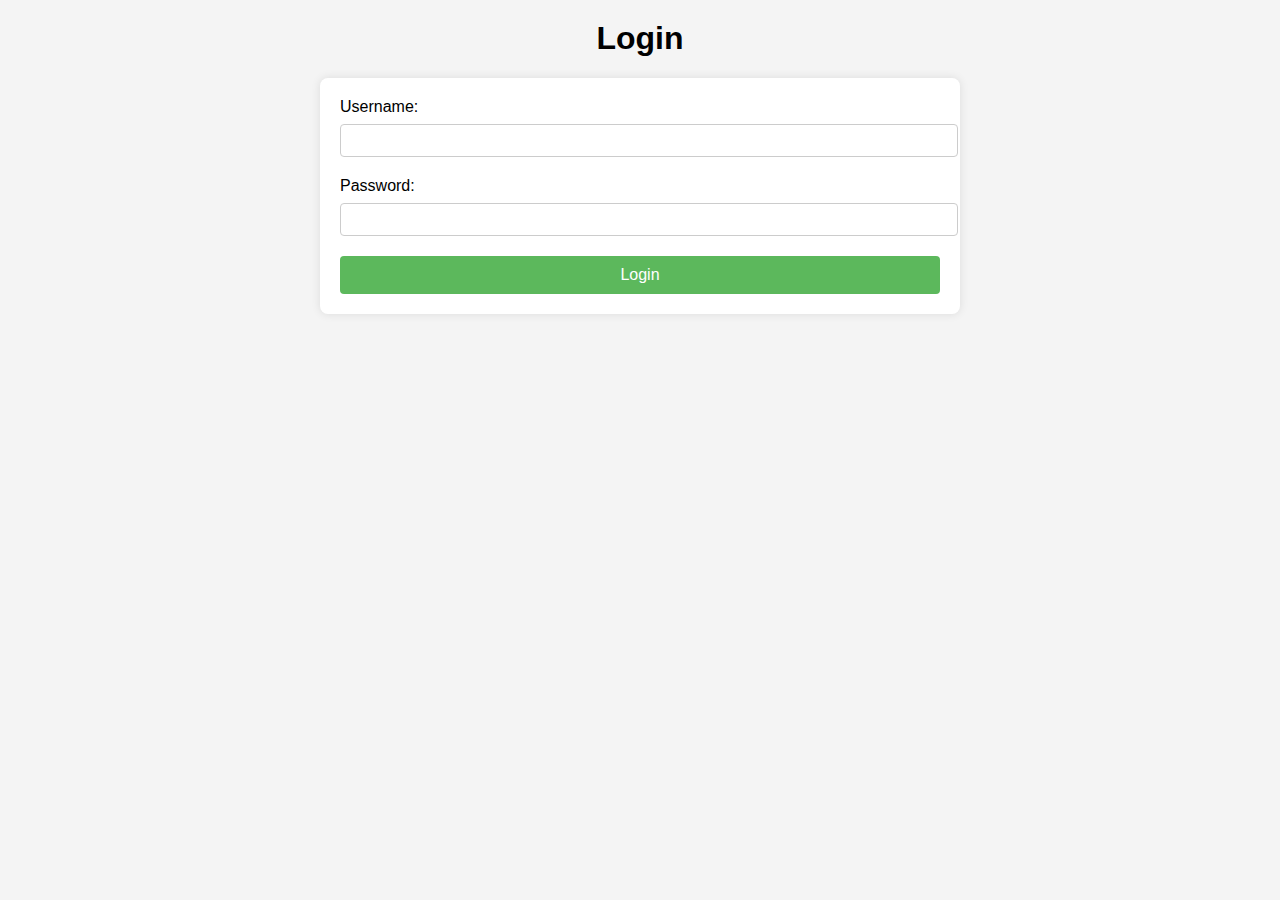
<file: login.html>
<!DOCTYPE html>
<html lang="en">
<head>
  <meta charset="UTF-8">
  <meta name="viewport" content="width=device-width, initial-scale=1.0">
  <title>Login</title>
  <link rel="stylesheet" href="css/styles.css">
</head>
<body>
  <h1>Login</h1>
  <form id="login-form">
    <label for="username">Username:</label>
    <input type="text" id="username" name="username" required>
    <label for="password">Password:</label>
    <input type="password" id="password" name="password" required>
    <button type="submit">Login</button>
  </form>
  <script src="js/scripts.js"></script>
  <script>
    document.getElementById('login-form').addEventListener('submit', function(event) {
      event.preventDefault();
      const loginData = {
        username: document.getElementById('username').value,
        password: document.getElementById('password').value
      };

      fetch('http://localhost:3000/api/login', {
        method: 'POST',
        headers: {
          'Content-Type': 'application/json'
        },
        body: JSON.stringify(loginData)
      })
      .then(response => response.json())
      .then(data => {
        if (data.success) {
          alert('Login bem-sucedido!');
          window.location.href = 'index.html'; // Redireciona para a página inicial
        } else {
          alert('Falha no login: ' + data.message);
        }
      })
      .catch(error => console.error('Erro no login:', error));
    });
  </script>
</body>
</html>
</file>
<file: css/styles.css>
body {
    font-family: Arial, sans-serif;
    margin: 0;
    padding: 0;
    background-color: #f4f4f4;
  }
  
  h1 {
    text-align: center;
    margin-top: 20px;
  }
  
  form {
    max-width: 600px;
    margin: 20px auto;
    padding: 20px;
    background: #fff;
    border-radius: 8px;
    box-shadow: 0 0 10px rgba(0, 0, 0, 0.1);
  }
  
  label {
    display: block;
    margin-bottom: 8px;
  }
  
  input[type="text"],
  input[type="number"],
  input[type="password"],
  input[type="date"] {
    width: 100%;
    padding: 8px;
    margin-bottom: 20px;
    border: 1px solid #ccc;
    border-radius: 4px;
  }
  
  button {
    display: block;
    width: 100%;
    padding: 10px;
    background: #5cb85c;
    color: #fff;
    border: none;
    border-radius: 4px;
    font-size: 16px;
    cursor: pointer;
  }
  
  button:hover {
    background: #4cae4c;
  }
</file>
